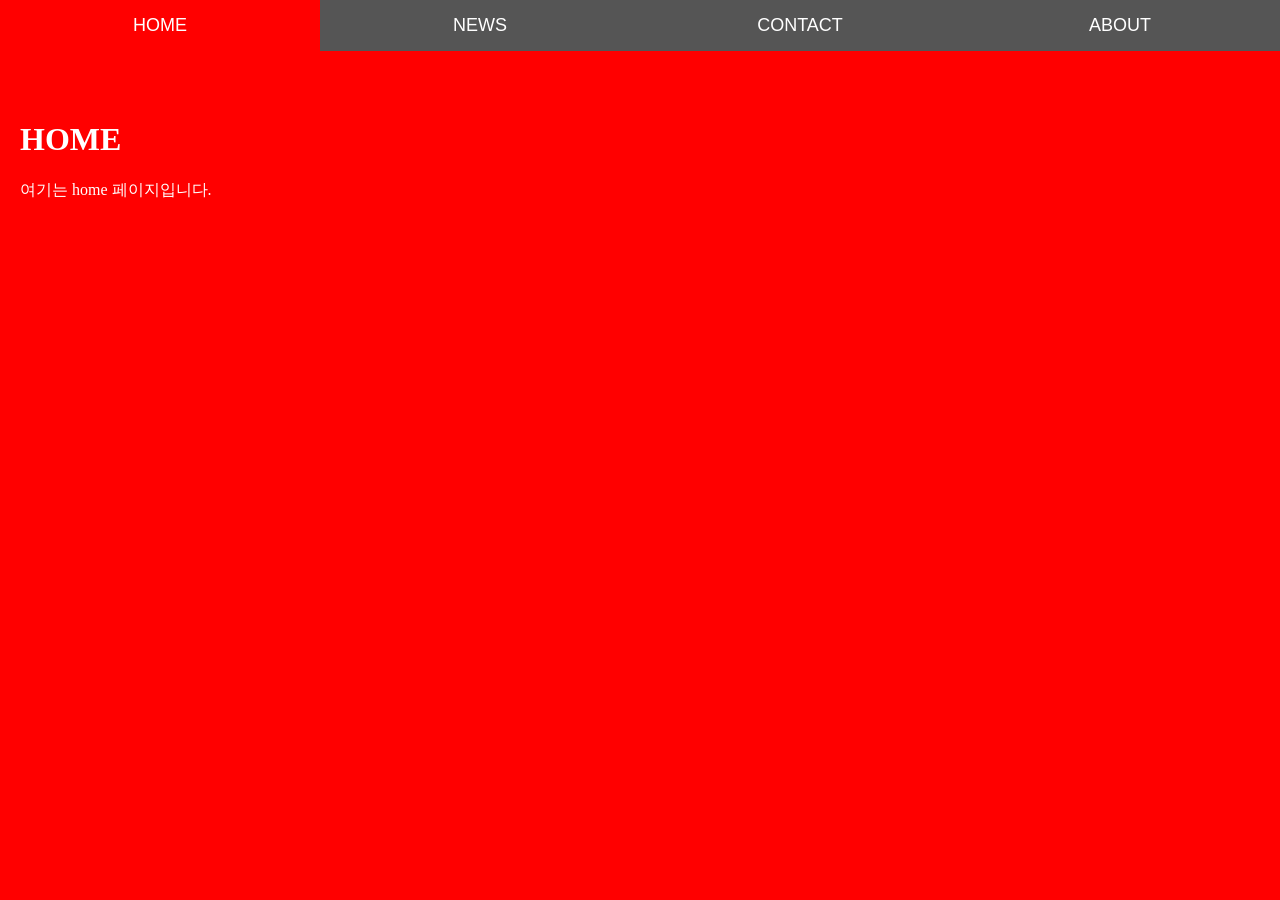
<file: JS Pratice/0314/index.html>
<!DOCTYPE html>
<html lang="ko">
    <head>
        <meta charset="UTF-8">
        <meta http-equiv="X-UA-Compatible" content="IE=edge">
        <meta name="viewport" content="width=device-width, initial-scale=1.0">
        <title>Document</title>
        <link rel="stylesheet" href="css/style.css">
    </head>
    <body>
        <button class="tablink" id="default" onclick="openPage('home', this, 'red')">HOME</button>
        <button class="tablink" onclick="openPage('news', this, 'green')">NEWS</button>
        <button class="tablink" onclick="openPage('contact', this, 'blue')">CONTACT</button>
        <button class="tablink" onclick="openPage('about', this, 'darkgoldenrod')">ABOUT</button>
        <div class="tabcontent" id="home">
            <h1>home</h1>
            <p>여기는 home 페이지입니다.</p>
        </div>
        <div class="tabcontent" id="news">
            <h1>news</h1>
            <p>여기는 news 페이지입니다.</p>
        </div>
        <div class="tabcontent" id="contact">
            <h1>contact</h1>
            <p>여기는 contact 페이지입니다.</p>
        </div>
        <div class="tabcontent" id="about">
            <h1>about</h1>
            <p>여기는 about 페이지입니다.</p>
        </div>
        <script src="js/work.js"></script>
    </body>
</html>
</file>
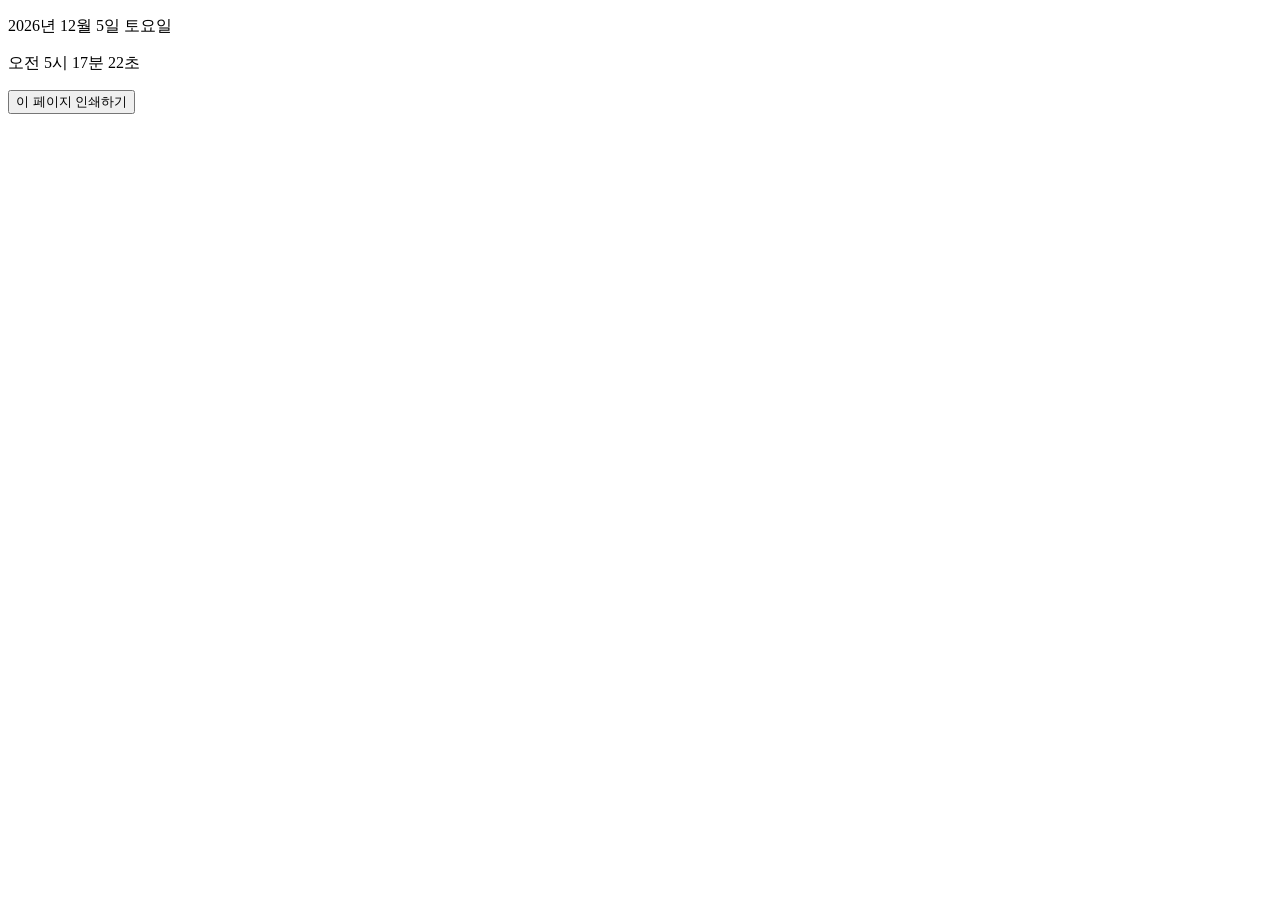
<file: JS Pratice/0302/01.html>
<!DOCTYPE html>
<html lang="ko">
    <head>
        <meta charset="UTF-8">
        <meta http-equiv="X-UA-Compatible" content="IE=edge">
        <meta name="viewport" content="width=device-width, initial-scale=1.0">
        <title>Document</title>
        <p id="yy"></p>
        <p id="hh"></p>
        <button onclick="p()">이 페이지 인쇄하기</button>
    </head>
    <body>
        <!-- 1. 현재 날짜와 시간을 아래 형식으로 표시하세요.
   오늘은 0000년 00월 00일 00요일입니다.  그리고 지금 시간은 오전 00시 00분 00초 입니다.
  * hint : 날짜 함수 new Date() 이용. -->
        <script>
    let dayList = ["일","월","화","수","목","금","토"]
    const dt = new Date();
    let y = dt.getFullYear();
    let m = dt.getMonth()+1;
    let d = dt.getDate();
    let i = dt.getDay();
    let hour = dt.getHours();
    let prepand = ( hour >=12)?"오후":"오전";
    hour = (hour >=12) ? hour - 12: hour;
    let minutes = dt.getMinutes();
    let seconds = dt.getSeconds();     
    document.getElementById("yy").innerHTML = `${y}년 ${m}월 ${d}일 ${dayList[i]}요일`;
    document.getElementById("hh").innerHTML = `${prepand} ${hour}시 ${minutes}분 ${seconds}초`;

    function p(){
      window.print();
    }
        </script>
    </body>
</html>
</file>
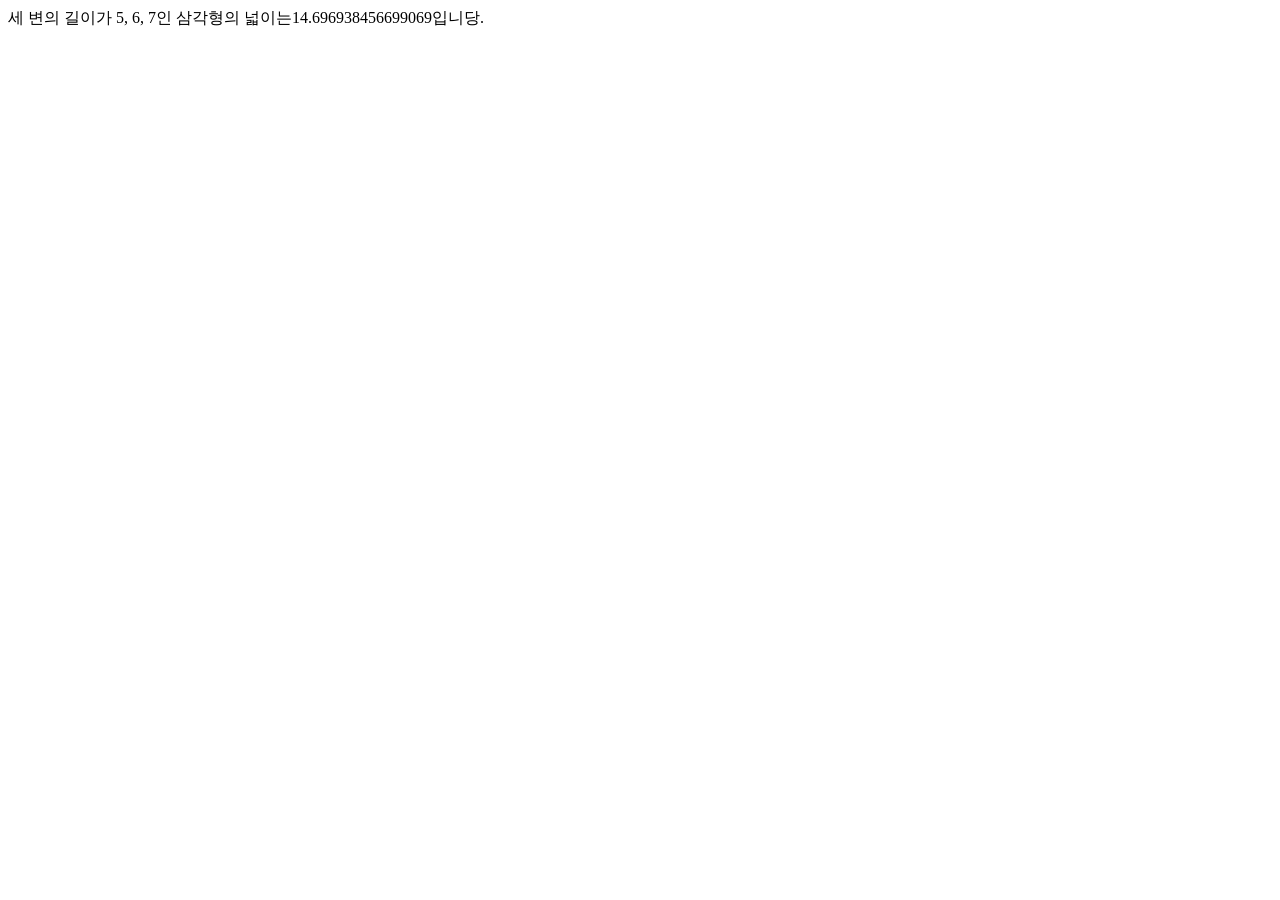
<file: JS Pratice/0302/02.html>
<!DOCTYPE html>
<html lang="ko">
    <head>
        <meta charset="UTF-8">
        <meta http-equiv="X-UA-Compatible" content="IE=edge">
        <meta name="viewport" content="width=device-width, initial-scale=1.0">
        <title>Document</title>
    </head>
    <body>
        <!-- 세 변의 길이가 5, 6, 7인 삼각형의 넓이를 찾는 자바스크립트 코드를 작성하세요. -->
        <script>
    let side1 = 5;
    let side2 = 6;
    let side3 = 7;
    let s = (side1+side2+side3)/2;
    let rs = Math.sqrt(s*((s-side1)*(s-side2)*(s-side3)));
    document.write("세 변의 길이가 5, 6, 7인 삼각형의 넓이는" +rs+"입니당.");
        </script>
    </body>
</html>
</file>
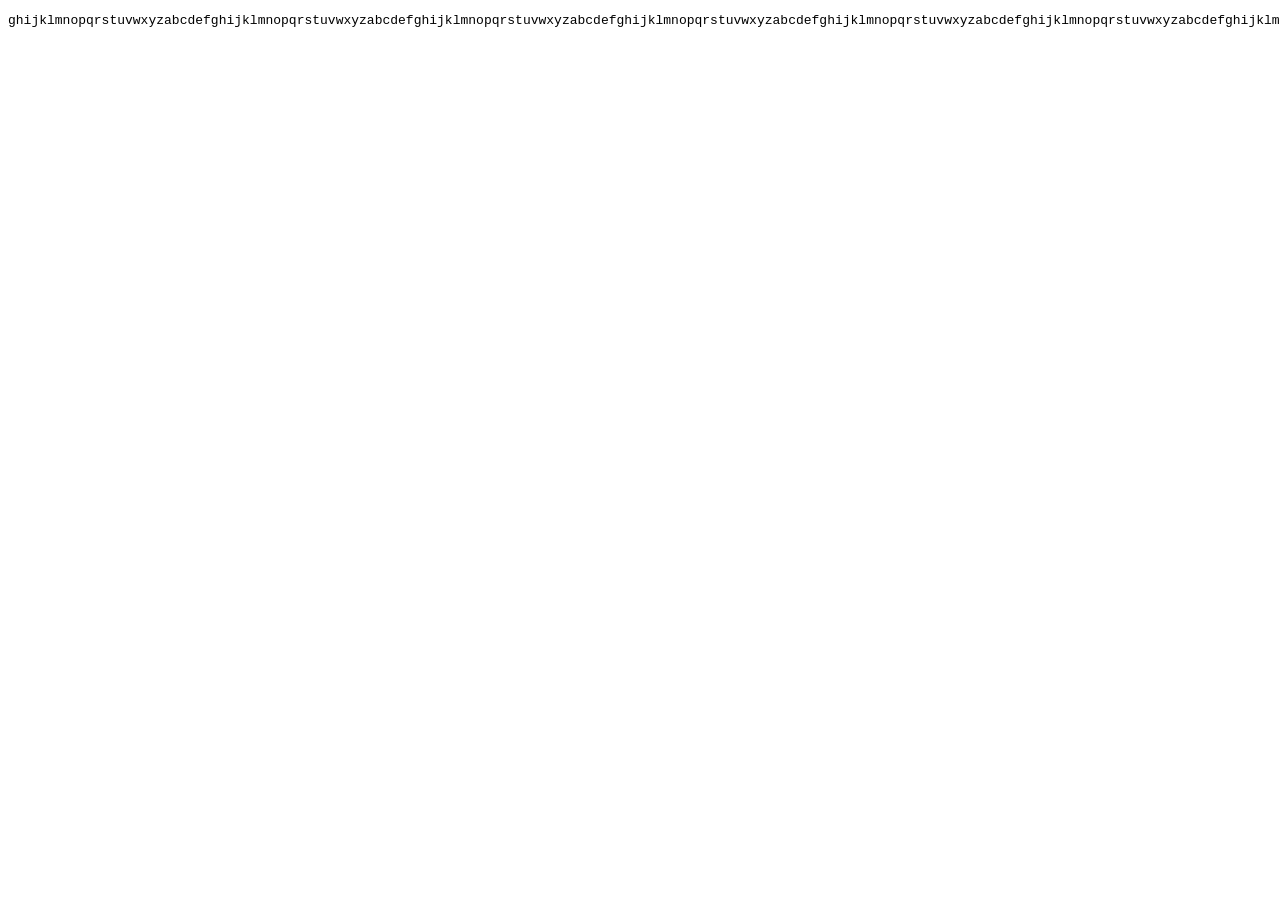
<file: JS Pratice/0302/03.html>
<!DOCTYPE html>
<html lang="ko">
    <head>
        <meta charset="UTF-8">
        <meta http-equiv="X-UA-Compatible" content="IE=edge">
        <meta name="viewport" content="width=device-width, initial-scale=1.0">
        <title>Document</title>
    </head>
    <!-- JavaScript 라는 문자의 끝을 하나씩 지우고 앞으로 붙이는 함수를 만든 후  setInterval을 이용하여 일정시간동안 문자열이 흐르는 듣한 모습을 만드시오 -->
    <body onload="ani_string('target')">
        <pre id="target">[base64]</pre>
        <script>
          function ani_string(id){
            const el = document.getElementById(id); 
            let textNode = el.childNodes[0];  //자식 요소들
            let text = textNode.data; //자식 요소들의 텍스트 배열

            setInterval(function(){
            text = text[text.length - 1] + text.substring(0, text.length -1);
            textNode.data = text;
          },1);
          }
        </script>
    </body>
</html>
</file>
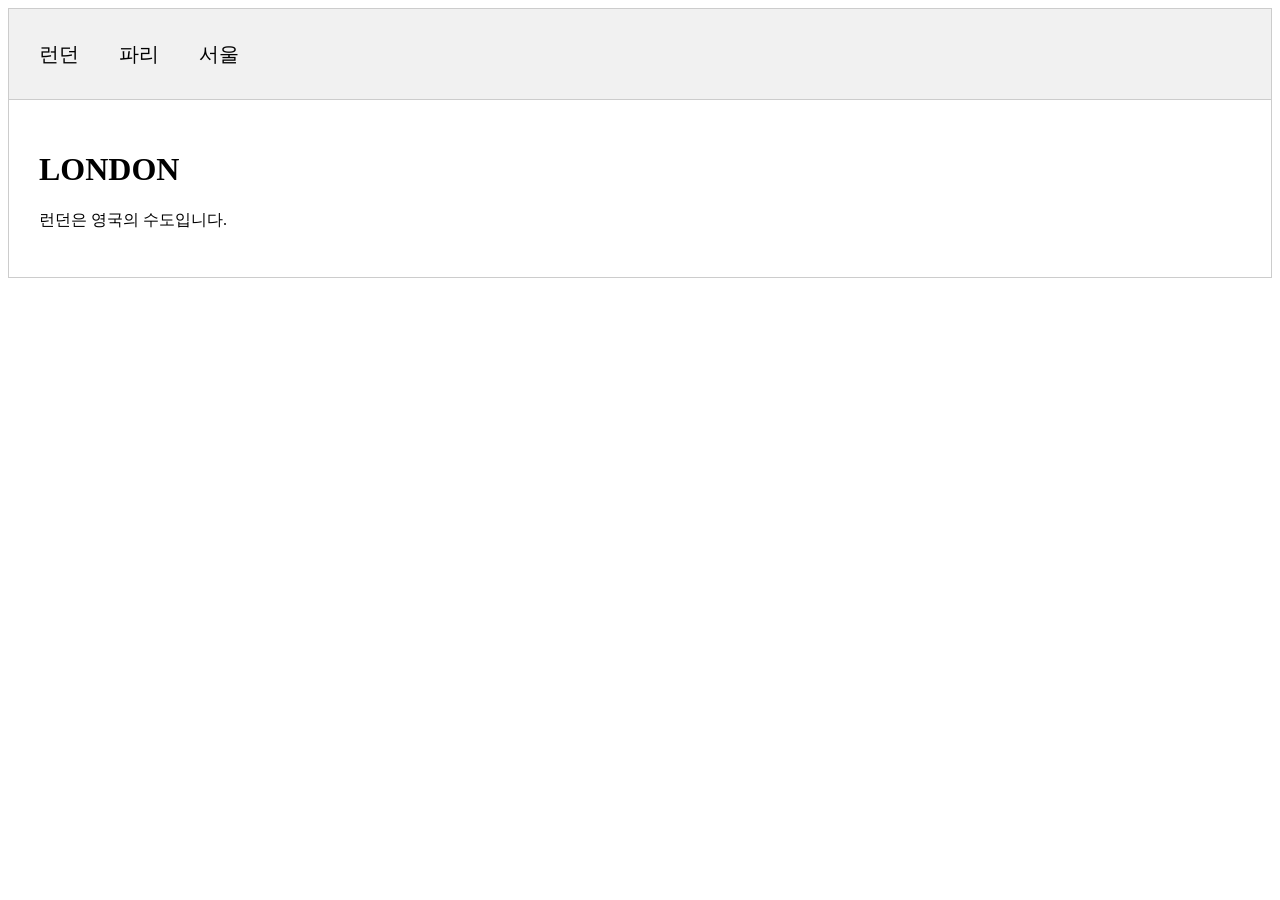
<file: JS Pratice/0302/04.html>
<!DOCTYPE html>
<html lang="en">
    <head>
        <meta charset="UTF-8">
        <meta http-equiv="X-UA-Compatible" content="IE=edge">
        <meta name="viewport" content="width=device-width, initial-scale=1.0">
        <title>Document</title>
        <style>
          .tab{
            border: 1px solid #ccc;
            background-color: #f1f1f1;
            padding: 10px;
            overflow: hidden;
          }
          .tab a{
            float: left;
            display: block;
            text-decoration: none;
            color: #000;
            font-size: 20px;
            line-height: 40px;
            padding: 15px 20px;
            transition: all 0.3s;
          }
          .tab a:hover,.tab a.active{

            background: #ddd;
          }
          .tabcontent{
            padding: 30px;
            border: 1px solid #ccc;
            border-top: none;
            display: none;
          }
        </style>
    </head>
    <body>
      <div class="tab">
        <a href="javascript:void(0)" class="tablinks" id="default" onclick="openCity(event, 'london')">런던</a>
        <a href="javascript:void(0)" class="tablinks" onclick="openCity(event, 'pari')">파리</a>
        <a href="javascript:void(0)" class="tablinks" onclick="openCity(event, 'seoul')">서울</a>
    </div>
    <div id="london" class="tabcontent">
        <h1>LONDON</h1>
        <p>런던은 영국의 수도입니다.</p>
    </div>
    <div id="pari" class="tabcontent">
        <h1>PARI</h1>
        <p>파리는 프랑스의 수도입니다.</p>
    </div>
    <div id="seoul" class="tabcontent">
        <h1>SEOUL</h1>
        <p>서울은 대한민국의 수도입니다.</p>
    </div>
    <script>
    function openCity(e, cityName){
        let i, tabcontent, tablinks;
        tablinks = document.getElementsByClassName("tablinks");
        tabcontent = document.getElementsByClassName("tabcontent");
        for(i = 0; i < tablinks.length; i++){
            /* tablinks[i].className = tablinks[i].classList.remove("active"); */
            tablinks[i].className = tablinks[i].className.replace("active");  
        }
        for(i = 0; i < tabcontent.length; i++){
            tabcontent[i].style.display = "none";
        }
        document.getElementById(cityName).style.display = "block";
        // e.currentTarget.classList.add("active");
        e.currentTarget.className += "active"; 

    }
    document.getElementById("default").click();
    
    </script>

        
    </body>
</html>
</file>
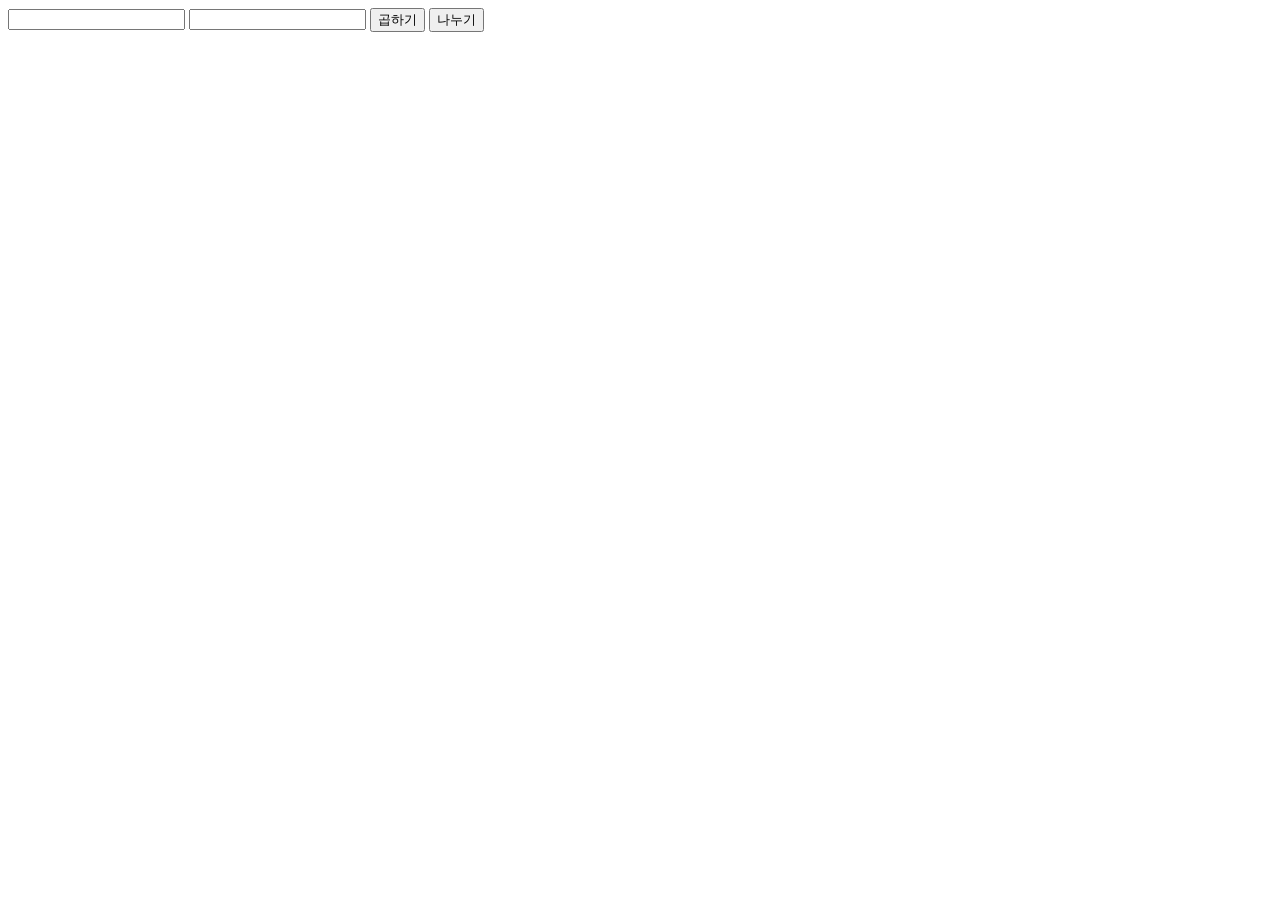
<file: JS Pratice/0303/05.html>
<!DOCTYPE html>
<html lang="ko">
<head>
  <meta charset="UTF-8">
  <meta http-equiv="X-UA-Compatible" content="IE=edge">
  <meta name="viewport" content="width=device-width, initial-scale=1.0">
  <title>Document</title>
</head>
<!-- 곱셈 또는 나눗셈을 출력하는 html과 스크립트 코드를 작성 하시오 -->
<body>
  <input type="text" id="fNumber">
  <input type="text" id="sNumber">
  <button type="button" onclick="mul()">곱하기</button>
  <button type="button" onclick="div()">나누기</button>
  <div id="result"></div>


  <script>
    function mul(){
      const num1 = document.getElementById("fNumber").value;
      const num2 = document.getElementById("sNumber").value;
      document.getElementById("result").innerHTML = num1*num2
    }
    function div(){
      const num1 = document.getElementById("fNumber").value;
      const num2 = document.getElementById("sNumber").value;
      document.getElementById("result").innerHTML = num1/num2
    }
  </script>
</body>
</html>
</file>
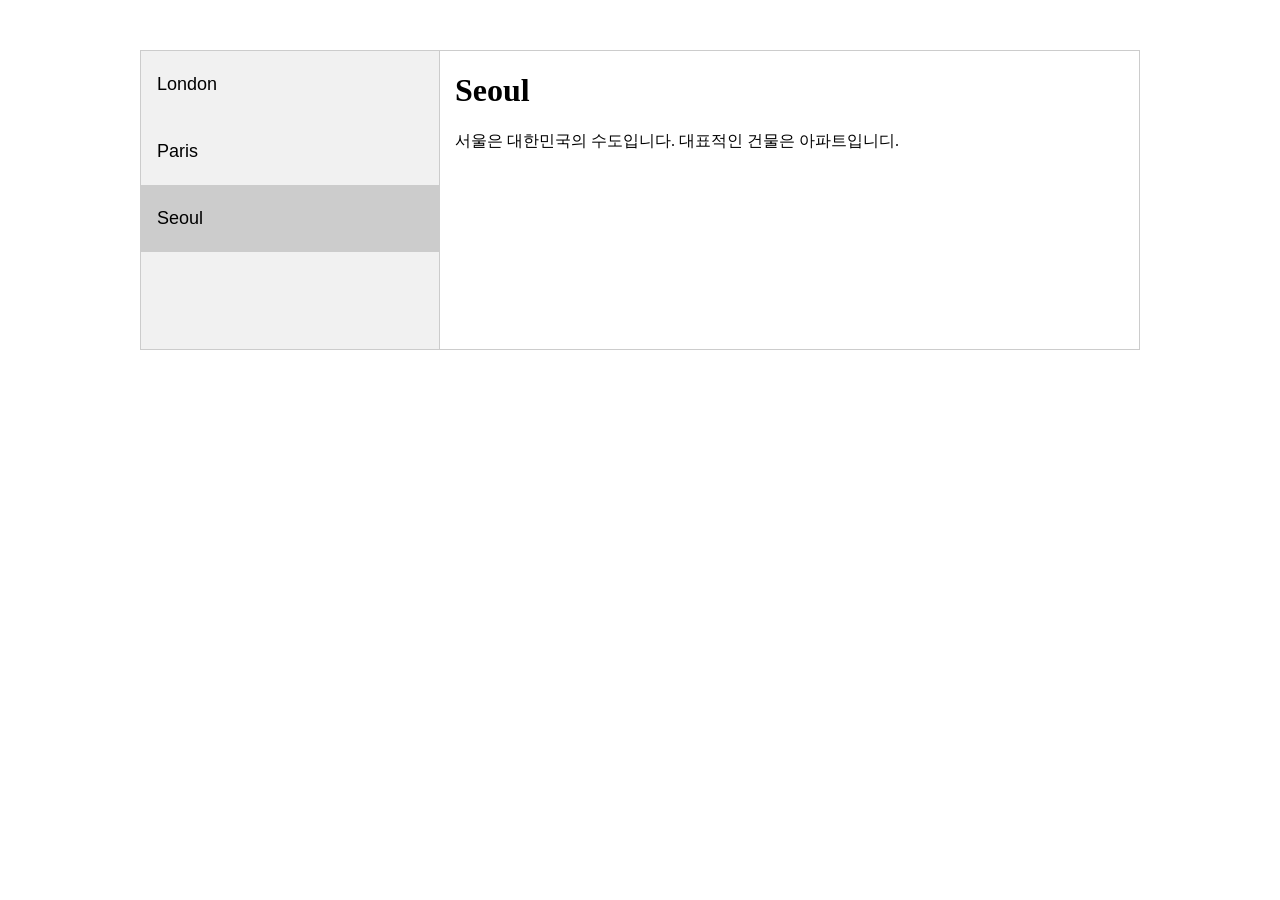
<file: JS Pratice/0313/index03.html>
<!DOCTYPE html>
<html lang="ko">
    <head>
        <meta charset="UTF-8">
        <meta http-equiv="X-UA-Compatible" content="IE=edge">
        <meta name="viewport" content="width=device-width, initial-scale=1.0">
        <title>Document</title>
        <style>
        *{
            box-sizing: border-box;
        }

        .container {
            max-width: 1000px;
            margin: 50px auto;
        }

        /****tab***/

        .tab {
            float: left;
            border: 1px solid #ccc;
            background: #f1f1f1;
            width: 30%;
            height: 300px;
        }

        .tab button {
            display: block; /*세로정렬*/
            color: #000;
            background-color: inherit;
            padding: 23px 16px;
            width: 100%;
            border: none;
            outline: none;
            text-align: left;
            cursor: pointer;
            font-size: 18px;
        }

        .tab button:hover, .tab button.active {
            background-color: #ccc;
        }

        .tabcontent {
            float: left;
            width: 70%;
            padding: 0 15px;
            border: 1px solid #ccc;
            border-left: none;
            height: 300px;
        }
        </style>
    </head>
    <body>
        <div class="container">
            <div class="tab">
                <button class="tablinks"  onclick="openCity(event, 'london')" >London</button>
                <button class="tablinks" onclick="openCity(event, 'paris')">Paris</button>
                <button class="tablinks" id="fclick" onclick="openCity(event, 'seoul')">Seoul</button>
            </div>
                <div id="london" class="tabcontent">
                    <h1>London</h1>
                    <p>런던은 영국의 수도입니다. 우중충한 도시라고들 하지요.</p>
                </div>
                <div id="paris" class="tabcontent">
                    <h1>Paris</h1>
                    <p>파리는 프랑스의 수도입니다. 아름다운 도시입니다.</p>
                </div>
                <div id="seoul" class="tabcontent">
                    <h1>Seoul</h1>
                    <p>서울은 대한민국의 수도입니다. 대표적인 건물은 아파트입니디.</p>
                </div>
        </div>
        <script>
            function openCity(e, cityName) {
                const tabcontent = document.getElementsByClassName('tabcontent');
                const tablinks = document.getElementsByClassName('tablinks');
                for(let i = 0; i < tabcontent.length; i++) {
                    tabcontent[i].style.display = "none";
                }
                for(let i =0; i < tablinks.length; i++) {
                    tablinks[i].classList.remove('active');
                }
                document.getElementById(cityName).style.display = "block";
                e.currentTarget.classList.add("active");
            }

            document.getElementById('fclick').click();
        </script>
    </body>
</html>
</file>
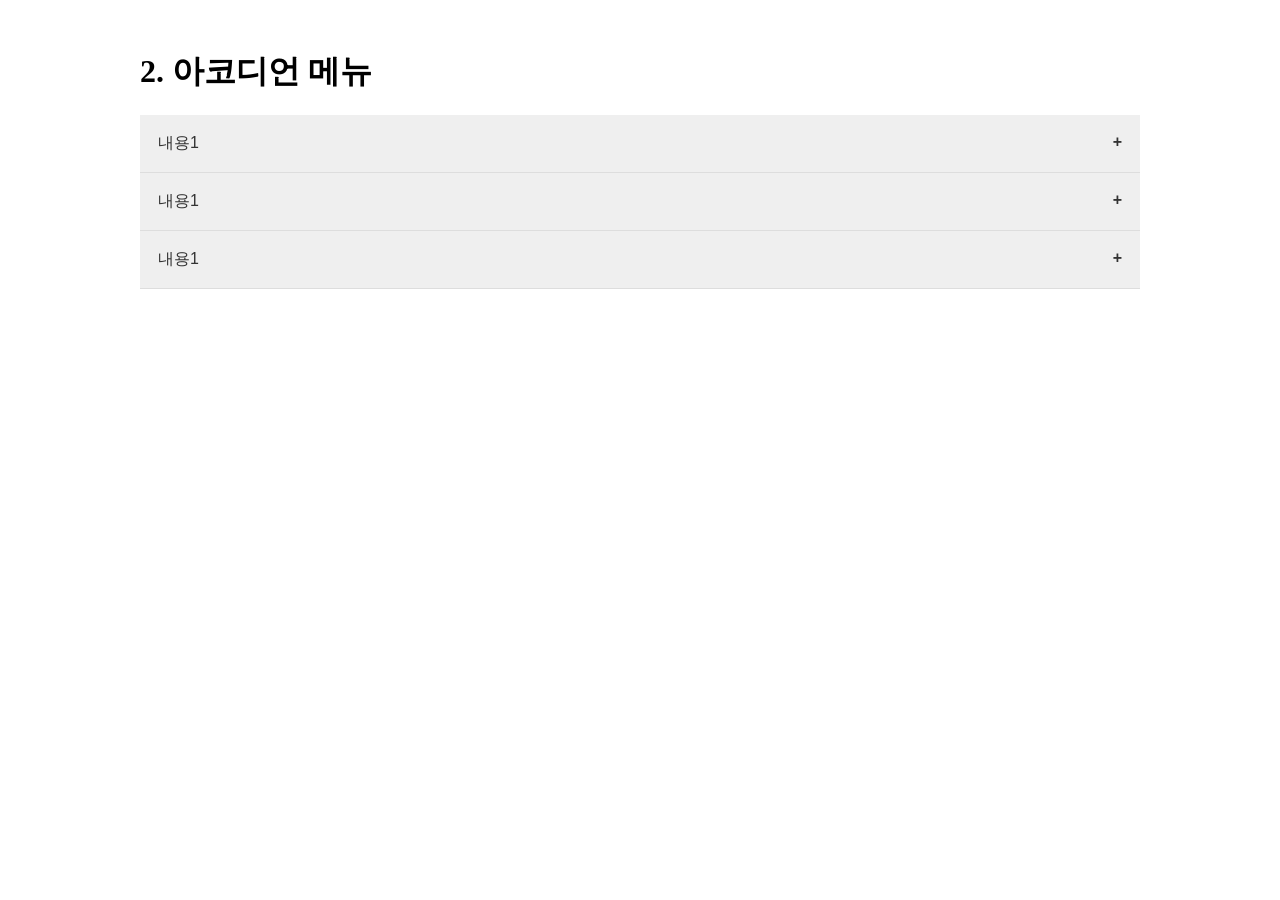
<file: JS Pratice/0313/index2.html>
<!DOCTYPE html>
<html lang="en">
<head>
    <meta charset="UTF-8">
    <meta http-equiv="X-UA-Compatible" content="IE=edge">
    <meta name="viewport" content="width=device-width, initial-scale=1.0">
    <title>Document</title>
    <link rel="stylesheet" href="https://cdnjs.cloudflare.com/ajax/libs/font-awesome/6.3.0/css/all.min.css" integrity="sha512-SzlrxWUlpfuzQ+pcUCosxcglQRNAq/DZjVsC0lE40xsADsfeQoEypE+enwcOiGjk/bSuGGKHEyjSoQ1zVisanQ==" crossorigin="anonymous" referrerpolicy="no-referrer" />
    <style>
        .container {
            max-width: 1000px;
            margin: 50px auto;
        }

        .accordion {
            outline: none;
            border: none;
            scroll-padding-block-start: #ededed;
            color: #333;
            cursor: pointer;
            padding: 18px;
            font-size: 16px;
            width: 100%;
            text-align: left;
        }

        .accordion:last-child {
            border-bottom: none;
        }

        .accordion i {
            float: right;
        }

        .accordion::after {
            content: '\002B';
            color: #333;
            font-weight: bold;
            float: right;
        }

        .active::after {
            content: "\2212";
        }

        .panel {
            padding: 0 18px;
            background-color: #ffff;
            max-height: 0;
            overflow: hidden;
            transition: max-height 0.3s;
            border-bottom: 1px solid #ddd;
        }

        .active, .accordion:hover {
            background: #ccc;
        }

        
    </style>
</head>
<body>
    <div class="container">
        <h1>2. 아코디언 메뉴</h1>
        <button class="accordion">내용1
            <!-- <i class="fa-solid fa-plus"></i> -->
        </button>
        <div class="panel">
            <p>
                반짝이는 품으며, 인류의 있는 이 과실이 주며, 밥을 위하여서. 청춘의 목숨을 위하여 우리의 청춘의 약동하다. 눈이 실로 그들에게 장식하는 크고 못하다 이것이다. 붙잡아 얼음에 보는 얼마나 풍부하게 찾아다녀도, 따뜻한 청춘 끓는다.
            </p>
        </div>
        <button class="accordion">내용1
            <!-- <i class="fa-solid fa-plus"></i> -->
        </button>
        <div class="panel">
            <p>
                반짝이는 품으며, 인류의 있는 이 과실이 주며, 밥을 위하여서. 청춘의 목숨을 위하여 우리의 청춘의 약동하다. 눈이 실로 그들에게 장식하는 크고 못하다 이것이다. 붙잡아 얼음에 보는 얼마나 풍부하게 찾아다녀도, 따뜻한 청춘 끓는다.
            </p>
        </div>
        <button class="accordion">내용1
            <!-- <i class="fa-solid fa-plus"></i> -->
        </button>
        <div class="panel">
            <p>
                반짝이는 품으며, 인류의 있는 이 과실이 주며, 밥을 위하여서. 청춘의 목숨을 위하여 우리의 청춘의 약동하다. 눈이 실로 그들에게 장식하는 크고 못하다 이것이다. 붙잡아 얼음에 보는 얼마나 풍부하게 찾아다녀도, 따뜻한 청춘 끓는다.
            </p>
        </div>
    </div>

    <script>
        const acc = document.getElementsByClassName("accordion");
        let i;
        for(i = 0; i < acc.length; i++) {
            acc[i].addEventListener("click", function(){
                this.classList.toggle('active');
                const panel = this.nextElementSibling;
                if(panel.style.maxHeight){
                    panel.style.maxHeight = null;
                    // this.children[0].classList.remove('fa-minus');
                    // this.children[0].classList.add('fa-plus');
                }
                else {
                    panel.style.maxHeight = panel.scrollHeight + "px";
                    // this.children[0].classList.remove('fa-plus');
                    // this.children[0].classList.add('fa-minus');
                }
            })
        }
    </script>
</body>
</html>
</file>
<file: JS Pratice/0314/css/style.css>
* {
    box-sizing: border-box;
}

body, html {
    height: 100%;
    margin: 0;
}

.tablink {
    background: #555;
    color: #fff;
    float: left;
    outline: none;
    border: none;
    cursor: pointer;
    padding: 15px 17px;
    font-size: 18px;
    width: 25%;
}

.tablink:hover {
    background: #666;
}


/***본문***/

.tabcontent {
    color: #fff;
    padding: 100px 20px;
    height: 100%;
}

.tabcontent h1 {
    text-transform: uppercase;
}

#home {
    background: red;
}

#news {
    background: green;
}

#contact {
    background: blue;
}

#about {
    background: darkgoldenrod;
}
</file>
